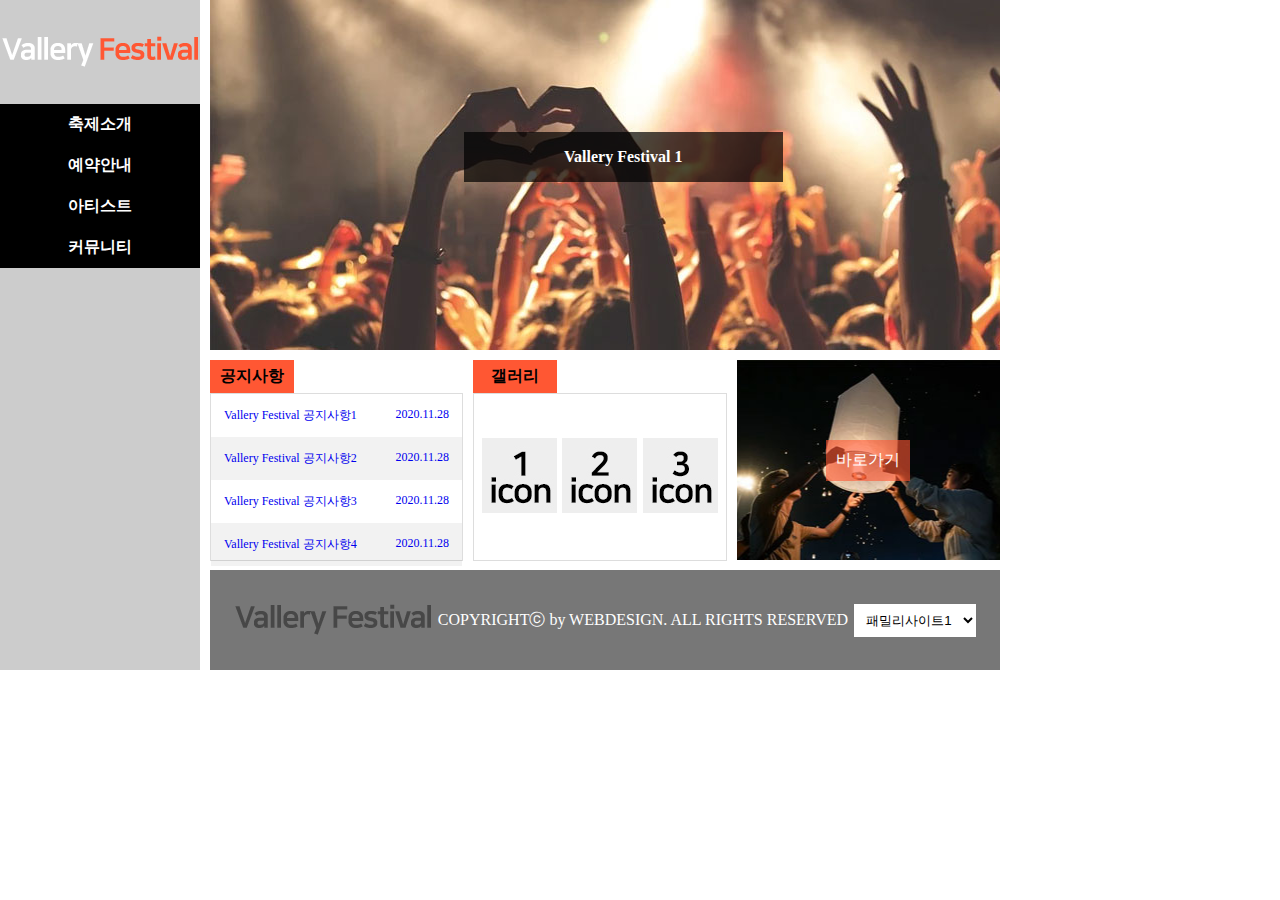
<file: index.html>
<!DOCTYPE html>
<html lang="en">

<head>
  <meta charset="UTF-8">
  <meta name="viewport" content="width=device-width, initial-scale=1.0">
  <title>Document</title>
  <link rel="stylesheet" href="./css/style.css">
</head>

<body>
  <!-- 전체 웹페이지 영역 -->
  <div id="container">
    <!-- 헤더 -->
    <header>
      <!-- 로고 -->
      <a class="logo" href="#">
        <img src="resource/Header/logo.png">
      </a>
      <!-- 사이드바 -->
      <nav>
        <!-- 메인메뉴 -->
        <ul class="mainMenu">
          <li><a href="#">축제소개</a>
            <!-- 서브메뉴 -->
            <ul class="subMenu">
              <li><a href="#">Festival소개</a></li>
              <li><a href="#">행사장 안내</a></li>
              <li><a href="#">조직위원회</a></li>
            </ul>
          </li>
          <li><a href="#">예약안내</a>
            <ul class="subMenu">
              <li><a href="#">예약하기</a></li>
              <li><a href="#">예약확인/취소</a></li>
              <li><a href="#">단체예약문의</a></li>
            </ul>
          </li>
          <li><a href="#">아티스트</a>
            <ul class="subMenu">
              <li><a href="#">고릴라즈</a></li>
              <li><a href="#">메이저 레이저</a></li>
              <li><a href="#">아우스게인</a></li>
              <li><a href="#">타임로드</a></li>
            </ul>
          </li>
          <li><a href="#">커뮤니티</a>
            <ul class="subMenu">
              <li><a href="#">공지사항</a></li>
              <li><a href="#">사진갤러리</a></li>
              <li><a href="#">영상갤러리</a></li>
            </ul>
          </li>
        </ul>
      </nav>
    </header>
    <!-- 이미지 슬라이드, 공지사항, 갤러리, 바로가기, 푸터 묶음 -->
    <div class="bodyWrap">
      <!-- 이미지 슬라이드 -->
      <div id="imgSlide">
        <a href="#">
          <img src="resource/[Slide]/img2.jpg">
          <span class="imgText">Vallery Festival 2</span>
        </a>
        <a href="#">
          <img src="resource/[Slide]/img3.jpg">
          <span class="imgText">Vallery Festival 3</span>
        </a>
        <a href="#">
          <img src="resource/[Slide]/img1.jpg">
          <span class="imgText">Vallery Festival 1</span>
        </a>
      </div>
      <!-- 공지사항, 갤러리, 바로가기 묶음 -->
      <div id="contents">
        <!-- 공지사항 -->
        <div id="notice">
          <h4>공지사항</h4>
          <ul>
            <li><a href="#">Vallery Festival 공지사항1<span>2020.11.28</span></a></li>
            <li><a href="#">Vallery Festival 공지사항2<span>2020.11.28</span></a></li>
            <li><a href="#">Vallery Festival 공지사항3<span>2020.11.28</span></a></li>
            <li><a href="#">Vallery Festival 공지사항4<span>2020.11.28</span></a></li>
          </ul>
        </div>
        <!-- 갤러리 -->
        <div id="gallery">
          <h4>갤러리</h4>
          <ul>
            <li><a href="#"><img src="resource/Contents/gallery/icon1.jpg"></a></li>
            <li><a href="#"><img src="resource/Contents/gallery/icon2.jpg"></a></li>
            <li><a href="#"><img src="resource/Contents/gallery/icon3.jpg"></a></li>
          </ul>
        </div>
        <!-- 바로가기 -->
        <div id="direct">
          <a href="#">바로가기</a>
        </div>
      </div>
      <!-- 푸터 -->
      <footer>
        <!-- 로고 -->
        <div>
          <a href="#"><img src="./resource/Footer/footerLogo.png"></a>
        </div>
        <!-- 푸터 텍스트 -->
        <div>
          COPYRIGHTⓒ by WEBDESIGN. ALL RIGHTS RESERVED
        </div>
        <!-- 셀렉트박스 -->
        <div id="familySite">
          <select name="familySite">
            <option value="familySite1">패밀리사이트1</option>
            <option value="familySite2">패밀리사이트2</option>
            <option value="familySite3">패밀리사이트3</option>
          </select>
        </div>
      </footer>
    </div>
  </div>
  <!-- 모달 -->
  <div id="modalWrap">
    <div class="modal">
      <h1>타이틀</h1>
      <hr>
      <p>가나다라마바사아자차카타파하<br>
        ABCDEFGHIJKLMNOPQRSTUVWXYZ<br>
        0123456789</p>
        <button class="btn">닫기</button>
    </div>
  </div>
  <script src="js/script.js"></script>
</body>

</html>
</file>
<file: css/style.css>
* {
  margin: 0px;  /* 마진 초기화 */
  padding: 0px; /* 패딩 초기화 */
  box-sizing: border-box; /* 박스 영역은 테두리까지 */
}

#container {
  margin-left: 0; /* 왼쪽 정렬 */
  width: 1000px;  /* 너비 지정 */
  overflow: hidden; /* 넘치는 부분 자르기 */
}

a {
  text-decoration: none;
  text-align: center;
}

ul {
  list-style: none; /* 메뉴 스타일 지정 */
}

/* 헤더 영역 */
header {
  float: left;
  width: 20%;  /* 너비 */
  height: 670px;  /* 높이 */
  background-color: #ccc;
}
/* 로고 */
.logo{
  float: left;
  padding-top: 30px;
  padding-bottom: 30px;
}
/* 사이드바 */
nav{
  float: left;
  width: 100%;
}
/* 메인메뉴 */
.mainMenu>li{
  position: relative; /* 서브메뉴 플로팅 위한 position 설정 */
}
.mainMenu>li>a{
  display: block;
  background-color: #000;
  color: #fff;
  padding: 10px;
  font-weight: bold;
}
/* 서브메뉴 */
.subMenu{
  display: none;
  position: absolute; /* 플로팅 위해서 position 설정 */
  background-color: rgba(0, 0, 0, 0.5);
  margin: 0;
  left: 200px;
  top: 0px;
  width: 100%;
  text-align: center;
  font-weight: bold;
}
.subMenu>li{
  padding: 10px;
}
.subMenu>li>a{
  color: #fff;
}
/* 호버 시 애니메이션 설정 */
.subMenu>li:hover>a{
  color: #ff5733;
}
.mainMenu>li:hover>.subMenu{
  display: block;
  animation-name: show;
  animation-duration: 1s;
  z-index: 1;
}
@keyframes show {
  from{
    opacity: 0;
  }
  to{
    opacity: 1;
  }
}


/* 이미지슬라이드, 컨텐츠, 푸터 영역 */
.bodyWrap{
  float: right;
  width: 790px;
}
/* 이미지 슬라이드 */
#imgSlide{
  position: relative;
  width: 100%;
  height: 350px;
  overflow: hidden;
}
#imgSlide a{
  position: absolute;
  transition: all 1s;
  overflow: hidden;
}
img{
  overflow-clip-margin: content-box;
  overflow: clip;
}
.imgText{
  position: absolute;
  top: 40%;
  left: 38%;
  margin: -10px -50px;
  background-color: rgba(0, 0, 0, 0.7);
  color: #fff;
  padding: 16px 100px;
  font-weight: bold;
}


/* 콘텐츠 영역 */
#contents{
  width: 100%;
  height: 200px;
  display: flex;
  justify-content: space-between; /* 요소 사이에 일정한 간격으로 가로 정렬 */
  margin-top: 10px;
  margin-bottom: 10px;
}
#contents>div{
  width: 33.3%; /* 각 영역 3등분 */
}
#contents h4{
  width: 33%;
  padding: 6px;
  background-color: #ff5733;
  text-align: center;
  cursor: pointer;
}
#contents ul{
  height: 168px;
  background-color: #fff;
  border: 1px solid #ddd;
  font-size: 12px;
}
/* 공지사항 */
#notice{
  padding-right: 10px;
}
#notice li{
  padding: 13px;
}
#notice li:nth-child(even){
  background-color: rgba(0, 0, 0, 0.05);  /* 짝수번째만 배경색 지정 */
}
#notice li span{
  float: right;
}
/* 갤러리 */
#gallery{
  padding-right: 10px;
}
#gallery ul{
  display: flex;
  justify-content: space-around;  /* 요소 주위에 일정한 간격으로 가로 정렬 */
  align-items: center;
  padding: 5px;
}
/* 바로가기 */
#direct{
  background: url("../resource/Contents/direct/direct.jpg") center center;
  overflow: hidden; 
	display: flex;
	justify-content: center;  /* 컨테이너의 중앙으로 가로 정렬 */
	align-items: center;
}
#direct a{
  background: rgba(255, 87, 51, 0.6);
  color: #fff;
  padding: 10px;
}


/* 푸터 영역 */
footer{
  width: 100%;
  height: 100px;
  background-color: #777;
  display: flex;
  justify-content: space-around;
  align-items: center;
  padding: 30px 20px;
}
footer div:nth-child(1){
  opacity: 0.4;
}
footer div:nth-child(2){
  color: #fff;
}
#familySite>select{
 padding: 8px;
}


/* 모달 영역 */
#modalWrap{
  display: none;
  position: absolute;
  background: rgba(0, 0, 0, 0.5);
  top: 0;
  width: 100%;
  height: 100%;
  z-index: 1;
}
#modalWrap.active{
  display: block;
}
.modal{
  position: relative;
  width: 450px;
  padding: 20px;
  margin-left: auto;
  margin-right: auto;
  transform: translateY(50%);
  background: #ffffff;
  border: 1px solid;
}
.modal > h1{
  text-align: left;
  padding-bottom: 20px;
}
.modal > p{
  padding: 30px;
  text-align: left;
}
.btn{
  width: 15%;
  padding: 10px;
  margin-top: 20px;
  background: #ff5733;
  color: #ffffff;
  border: 0;
  font-weight: bold;
  cursor: pointer;
  text-align: center;
  margin-left: 85%;
}
</file>
